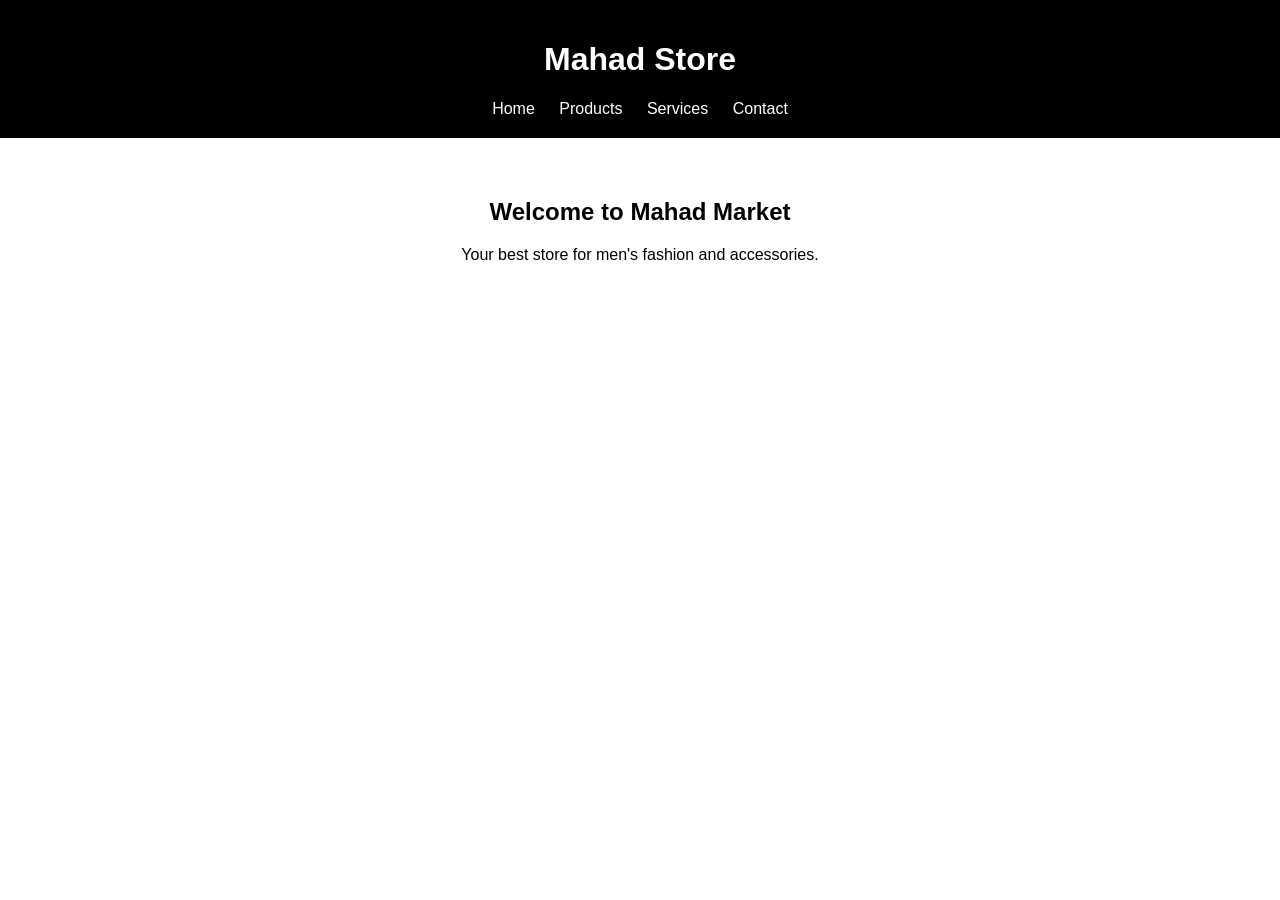
<file: index.html>
<!DOCTYPE html>
<html>
<head>
<title>Mahad Online Store</title>
<link rel="stylesheet" href="style.css">
</head>

<body>

<header>
<h1>Mahad Store</h1>

<nav>
<a href="index.html">Home</a>
<a href="products.html">Products</a>
<a href="services.html">Services</a>
<a href="contact.html">Contact</a>
</nav>
</header>

<section>
<h2>Welcome to Mahad Market</h2>
<p>Your best store for men's fashion and accessories.</p>
</section>

</body>
</html>
</file>
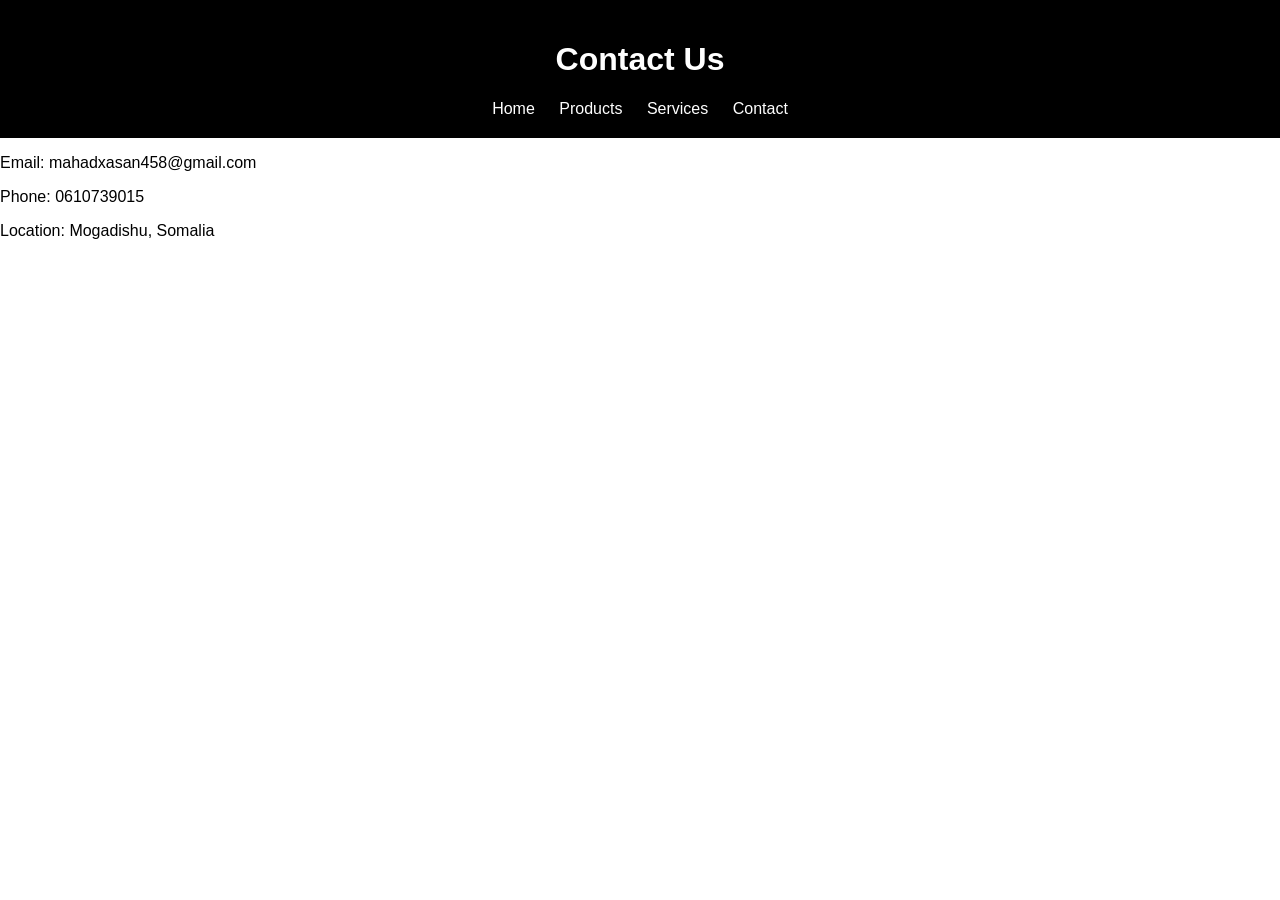
<file: contact.html>
<!DOCTYPE html>
<html>
<head>
<title>Contact</title>
<link rel="stylesheet" href="style.css">
</head>

<body>

<header>
<h1>Contact Us</h1>

<nav>
<a href="index.html">Home</a>
<a href="products.html">Products</a>
<a href="services.html">Services</a>
<a href="contact.html">Contact</a>
</nav>
</header>

<p>Email: mahadxasan458@gmail.com</p>
<p>Phone: 0610739015</p>
<p>Location: Mogadishu, Somalia</p>

</body>
</html>
</file>
<file: style.css>
body{
font-family: Arial;
margin:0;
background:white;
color:black;
}

header{
background:black;
color:white;
padding:20px;
text-align:center;
}

nav a{
color:white;
margin:10px;
text-decoration:none;
}

section{
padding:40px;
text-align:center;
}

ul{
padding:40px;
}

li{
margin:10px;
font-size:18px;
}
.card{
border:1px solid black;
padding:20px;
margin:10px;
width:200px;
text-align:center;
transition:0.4s;
}

.card:hover{
transform:scale(1.1);
background:black;
color:white;
}
</file>
